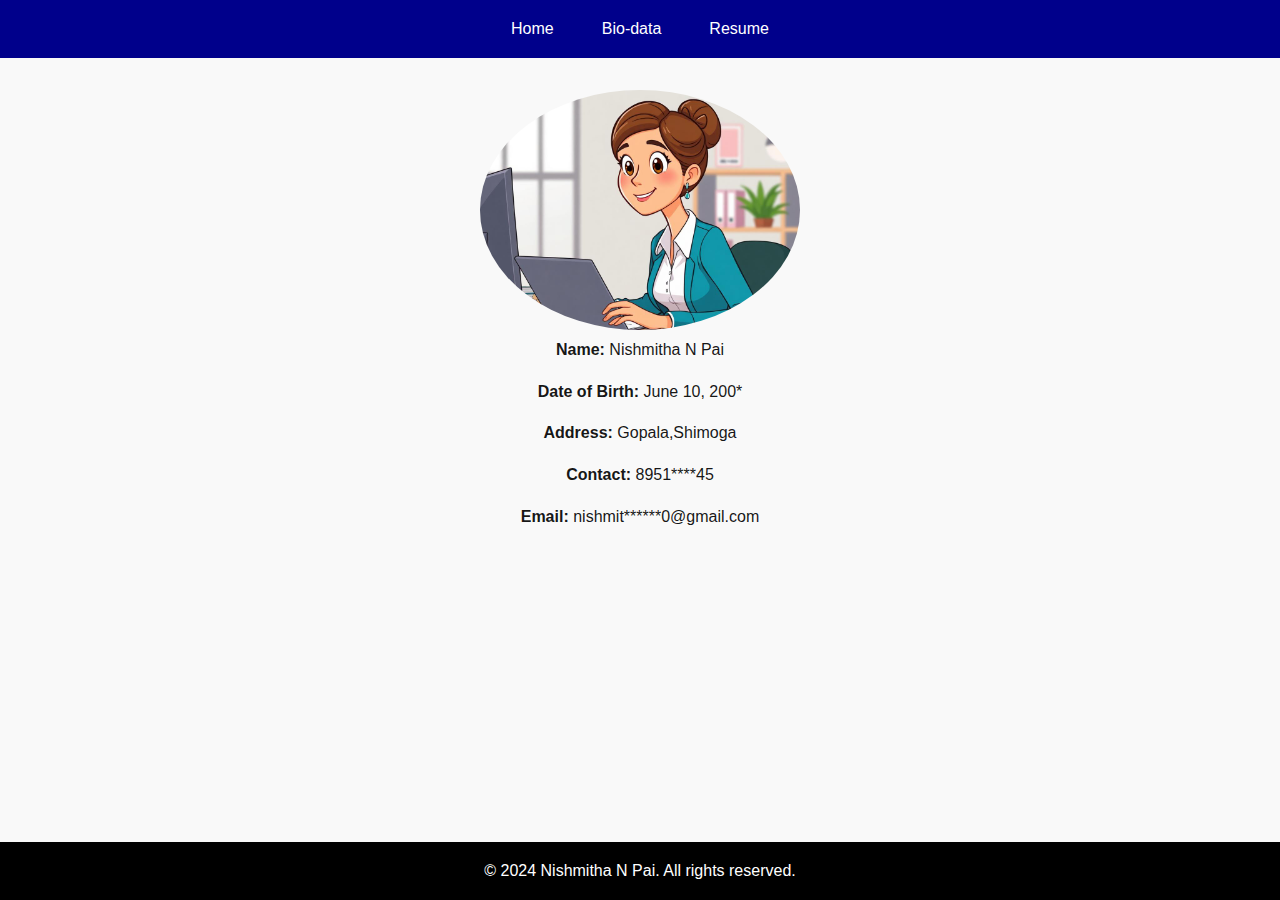
<file: biodata.html>
<!DOCTYPE html>
<html lang="en">
<head>
    <meta charset="UTF-8">
    <meta name="viewport" content="width=device-width, initial-scale=1.0">
    <title>Bio-data</title>
    <link rel="stylesheet" href="style.css">
</head>
<body>
    <header>
        <nav>
            <ul>
                <li><a href="index.html">Home</a></li>
                <li><a href="biodata.html">Bio-data</a></li>
                <li><a href="resume.html">Resume</a></li>
               
            </ul>
        </nav>
    </header>
    <main id="contents">
        <div align="center">
            <img src="biopic.jpeg" alt="bio" style="border-radius: 50%; height: 15rem; width: auto;">
            
            <p><strong>Name:</strong> Nishmitha N Pai</p>
            <p><strong>Date of Birth:</strong> June 10, 200*</p>
            <p><strong>Address:</strong> Gopala,Shimoga</p>
            <p><strong>Contact:</strong> 8951****45</p>
            <p><strong>Email:</strong> nishmit******0@gmail.com</p></div>
       
    </main>
    <footer>
        <p>&copy 2024 Nishmitha N Pai. All rights reserved.</p>
    </footer>
<script src="script.js"></script>

</body>
</html>
</file>
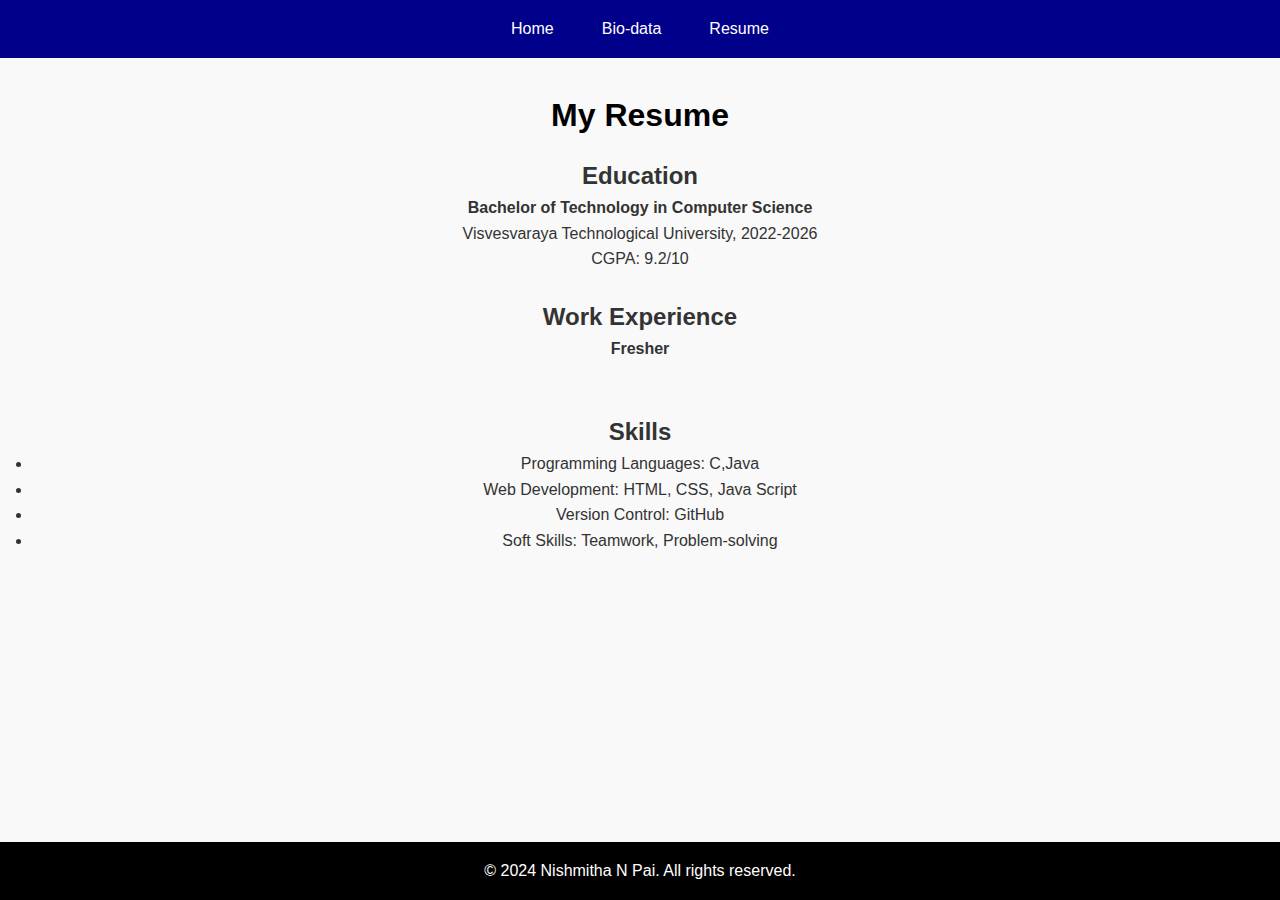
<file: resume.html>
<!DOCTYPE html>
<html lang="en">
<head>
    <meta charset="UTF-8">
    <meta name="viewport" content="width=device-width, initial-scale=1.0">
    <title>Resume</title>
    <link rel="stylesheet" href="style.css">
</head>
<body>
    <header>
        <nav>
            <ul>
                <li><a href="index.html">Home</a></li>
                <li><a href="biodata.html">Bio-data</a></li>
                <li><a href="resume.html">Resume</a></li>
               
            </ul>
        </nav>
    </header>
    <main>
        <h1>My Resume</h1>
        
        <section>
            <h2>Education</h2>
            
                    <strong>Bachelor of Technology in Computer Science</strong><br>
                    Visvesvaraya Technological University, 2022-2026<br>
                    CGPA: 9.2/10
               
            <br><br>
            <h2>Work Experience</h2>
            
                    <strong>Fresher</strong><br>
            
                
            <br><br>
            <h2>Skills</h2>
            <ul>
                <li>Programming Languages: C,Java</li>
                <li>Web Development: HTML, CSS, Java Script</li>
                <li>Version Control: GitHub</li>
                <li>Soft Skills: Teamwork, Problem-solving</li>
            </ul>
        </section>

       
    </main>
    <footer>
        <p>&copy 2024 Nishmitha N Pai. All rights reserved.</p>
    </footer>
    <script src="script.js"></script>
</body>
</html>
</file>
<file: style.css>
/* General Styles */
* {
    margin: 0;
    padding: 0;
    box-sizing: border-box;
}

body {
    font-family: 'Arial', sans-serif;
    line-height: 1.6;
    color: #333;
    background: #f9f9f9;
}

/* Header and Navigation */
header {
    background: darkblue;
    color: #fff;
    padding: 1rem;
}

header nav ul {
    list-style: none;
    display: flex;
    justify-content: center;
    gap: 1rem;
}

header nav ul li {
    margin: 0;
}

header nav ul li a {
    color: #fff;
    text-decoration: none;
    padding: 0.5rem 1rem;
    border-radius: 5px;
    transition: background 0.3s;
}

header nav ul li a:hover {
    background: #0056b3;
}

/* Main Content */
main {
    padding: 2rem;
    text-align: center;
}

main h1 {
    margin-bottom: 1rem;
    color: black;
}

main p {
    margin-bottom: 1rem;
    color: rgba(0, 0, 0, 0.918);
}

section {
    margin-bottom: 2rem;
}

/* Footer */
footer {
    background: black;
    color: #fff;
    text-align: center;
    padding: 1rem;
    position: fixed;
    bottom: 0;
    width: 100%;
}
img{
    height: 25rem;
    width:25rem;
}
#contents{
    display: flex;
    justify-content: center;
    text-align: left;
    
}
</file>
